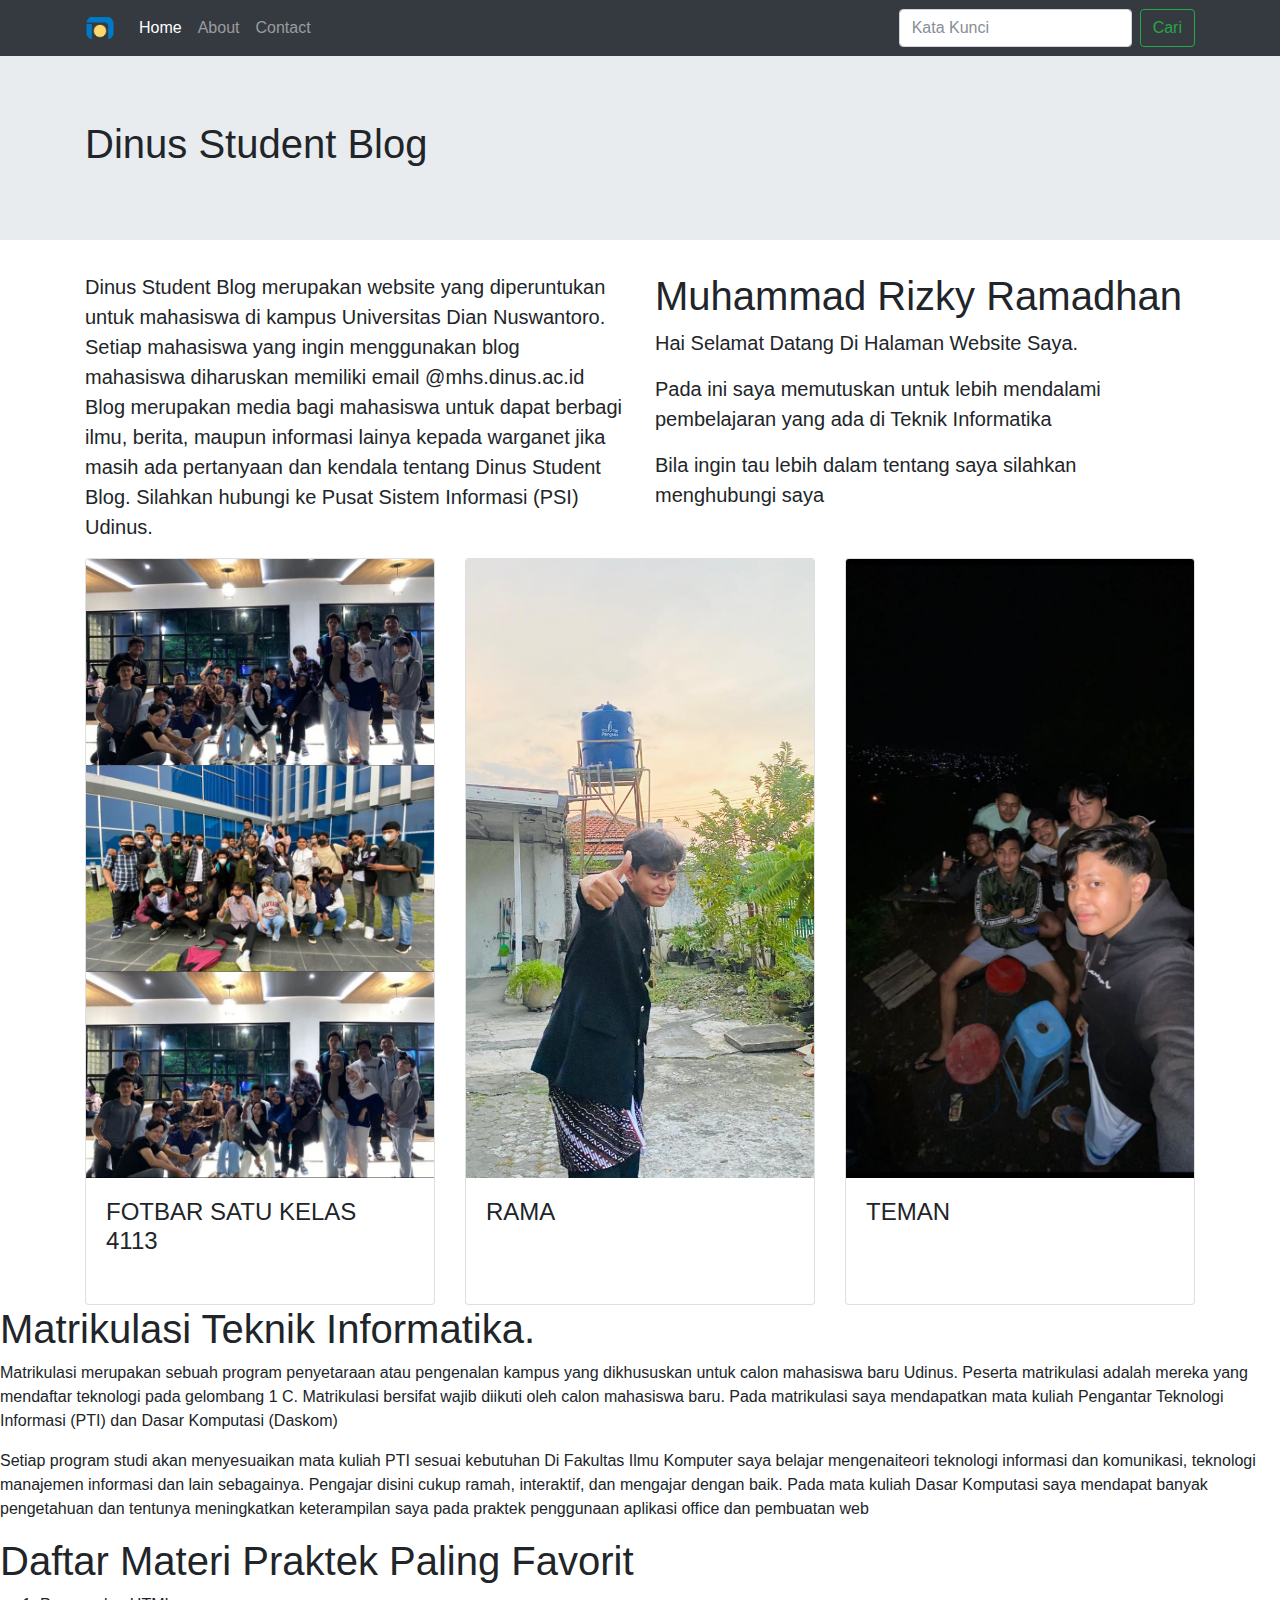
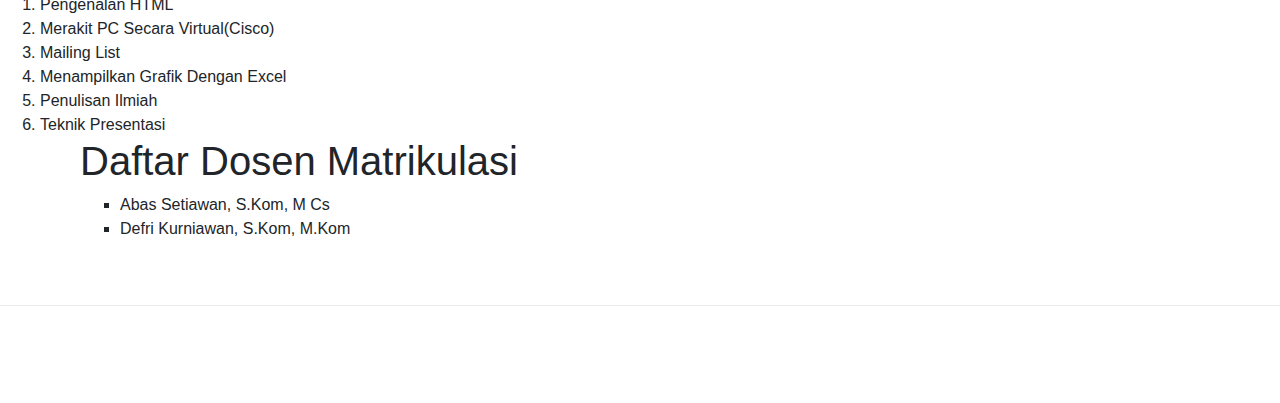
<file: index.html>
<html lang="en">

<head>
    <!-- Required meta tags -->
    <meta charset="utf-8">
    <meta name="viewport" content="width=device-width, initial-scale=1, shrink-to-fit=no">

    <!-- Bootstrap CSS -->
    <link rel="stylesheet" href="css/bootstrap.min.css">
    <link rel="stylesheet" type="text/css" href="style.css">
    <title>Udinus Student Blog</title>
    <link rel="icon" href="logodinus.jpg" type="image/png" sizes="144x144">
</head>

<body background="">
    <nav class="navbar navbar-expand-lg navbar-dark bg-dark">
        <div class="container">

            <a class="navbar-brand" href="index.html"><img src="logodinus.jpg" width="30" height="30"
                    class="d-inline-block align-top rounded-circle" alt=""></a>
            <button class="navbar-toggler" type="button" data-toggle="collapse" data-target="#navbarSupportedContent"
                aria-controls="navbarSupportedContent" aria-expanded="false" aria-label="Toggle navigation">
                <span class="navbar-toggler-icon"></span>
            </button>

            <div class="collapse navbar-collapse" id="navbarSupportedContent">
                <ul class="navbar-nav mr-auto">
                    <li class="nav-item active">
                        <a class="nav-link span" href="index.html">Home <span class="sr-only">(current)</span></a>
                    </li>
                    <li class="nav-item">
                        <a class="nav-link" href="about.html">About</a>
                    </li>
                    <li class="nav-item">
                        <a class="nav-link" href="contact.html">Contact</a>
                    </li>
                    <l class="nav-item">
                </ul>
                <form class="form-inline my-2 my-lg-0">
                    <input class="form-control mr-sm-2" type="text" placeholder="Kata Kunci" aria-label="Search">
                    <button class="btn btn-outline-success my-2 my-sm-0" type="submit">Cari</button>
                </form>
            </div>
        </div>
    </nav>
    <header>
        <div class="jumbotron jumbotron-fluid">
            <div class="container">
                <div class="row">
                    <div class="col">
                        <h1>Dinus Student Blog</h1>
                    </div>
                </div>
            </div>
        </div>
    </header>
    <div class="container">
        <div class="row">
            <div class="col">
                <p class="lead">Dinus Student Blog merupakan website yang diperuntukan untuk mahasiswa di kampus
                    Universitas Dian Nuswantoro. Setiap mahasiswa yang ingin menggunakan blog mahasiswa diharuskan
                    memiliki email
                    @mhs.dinus.ac.id Blog merupakan media bagi mahasiswa untuk dapat berbagi ilmu, berita, maupun
                    informasi lainya kepada warganet jika masih ada pertanyaan dan kendala tentang Dinus Student Blog.
                    Silahkan hubungi ke Pusat Sistem Informasi (PSI) Udinus.
                </p>
            </div>
            <!-- kolom 2 -->
            <div class="col">
                <h1>Muhammad Rizky Ramadhan</h1>
                <p class="lead">Hai Selamat Datang Di Halaman Website Saya.</p>
                <p class="lead">Pada ini saya memutuskan untuk lebih mendalami pembelajaran yang ada di Teknik
                    Informatika</p>
                <p class="lead">Bila ingin tau lebih dalam tentang saya silahkan menghubungi saya</p>
            </div>
        </div>
    </div>

    </div>
    <article class="card-post">
        <div class="container">
            <div class="row">
                <div class="col">

                    <div class="card-post card-deck">
                        <div class="card">
                            <img class="card-img-top" src="fotbar22.jpg" alt="Card image cap">
                            <div class="card-body">
                                <h4 class="card-title">FOTBAR SATU KELAS 4113</h4>
                            </div>
                            </a>
                            <p></p>
                        </div>

                        <div class="card">
                            <img class="card-img-top" src="rama.jpg" alt="Card image cap">
                            <div class="card-body">
                                <h4 class="card-title">RAMA</h4>
                            </div>
                            </a>
                        </div>

                        <div class="card">
                            <img class="card-img-top" src="teman2.jpg" alt="Card image cap">
                            <div class="card-body">
                                <h4 class="card-title">TEMAN</h4>
                            </div>
                            </a>
                        </div>
                    </div>
                    <div class="w-100"></div>
                    </a>
                </div>
            </div>
        </div>

        </div>
        </div>
        </div>
        <h1>Matrikulasi Teknik Informatika.</h1>
        <p>Matrikulasi merupakan sebuah program penyetaraan atau pengenalan kampus yang dikhususkan untuk calon
            mahasiswa baru Udinus. Peserta matrikulasi adalah mereka yang mendaftar teknologi
            pada gelombang 1 C. Matrikulasi bersifat wajib diikuti oleh calon mahasiswa baru. Pada matrikulasi saya
            mendapatkan mata kuliah Pengantar Teknologi Informasi (PTI) dan Dasar Komputasi (Daskom)
        </p>
        <p>Setiap program studi akan menyesuaikan mata kuliah PTI sesuai kebutuhan Di Fakultas Ilmu Komputer saya
            belajar mengenaiteori teknologi informasi dan komunikasi, teknologi
            manajemen informasi dan lain sebagainya. Pengajar disini cukup ramah, interaktif, dan mengajar dengan baik.
            Pada mata kuliah Dasar Komputasi saya mendapat banyak pengetahuan dan tentunya meningkatkan keterampilan
            saya pada praktek penggunaan aplikasi office dan pembuatan web
        </p>
        <h1>Daftar Materi Praktek Paling Favorit</h1>
        <OL TYPE=“1”> <LI>Pengenalan HTML</LI>
            <LI>Merakit PC Secara Virtual(Cisco)</LI>
            <LI>Mailing List</LI>
            <LI>Menampilkan Grafik Dengan Excel</LI>
            <LI>Penulisan Ilmiah</LI>
            <LI>Teknik Presentasi</LI>
             <OL TYPE=“A”>
                <h1>Daftar Dosen Matrikulasi</h1>
                <UL TYPE=“SQUARE”>
                    <LI>Abas Setiawan, S.Kom, M Cs</LI>
                    <LI>Defri Kurniawan, S.Kom, M.Kom</LI>
                    <UL TYPE=“A”>
    </article>

    <br>

    <br>

    <footer class="border border-bottom-0 border-left-0 border-right-0">
        <div class="container pt-3 pb-3 pt-md-5 pb-md-5">
            <div class="row">
                <div class="col">

                </div>
            </div>
        </div>
    </footer>
</body>

</html>
</file>
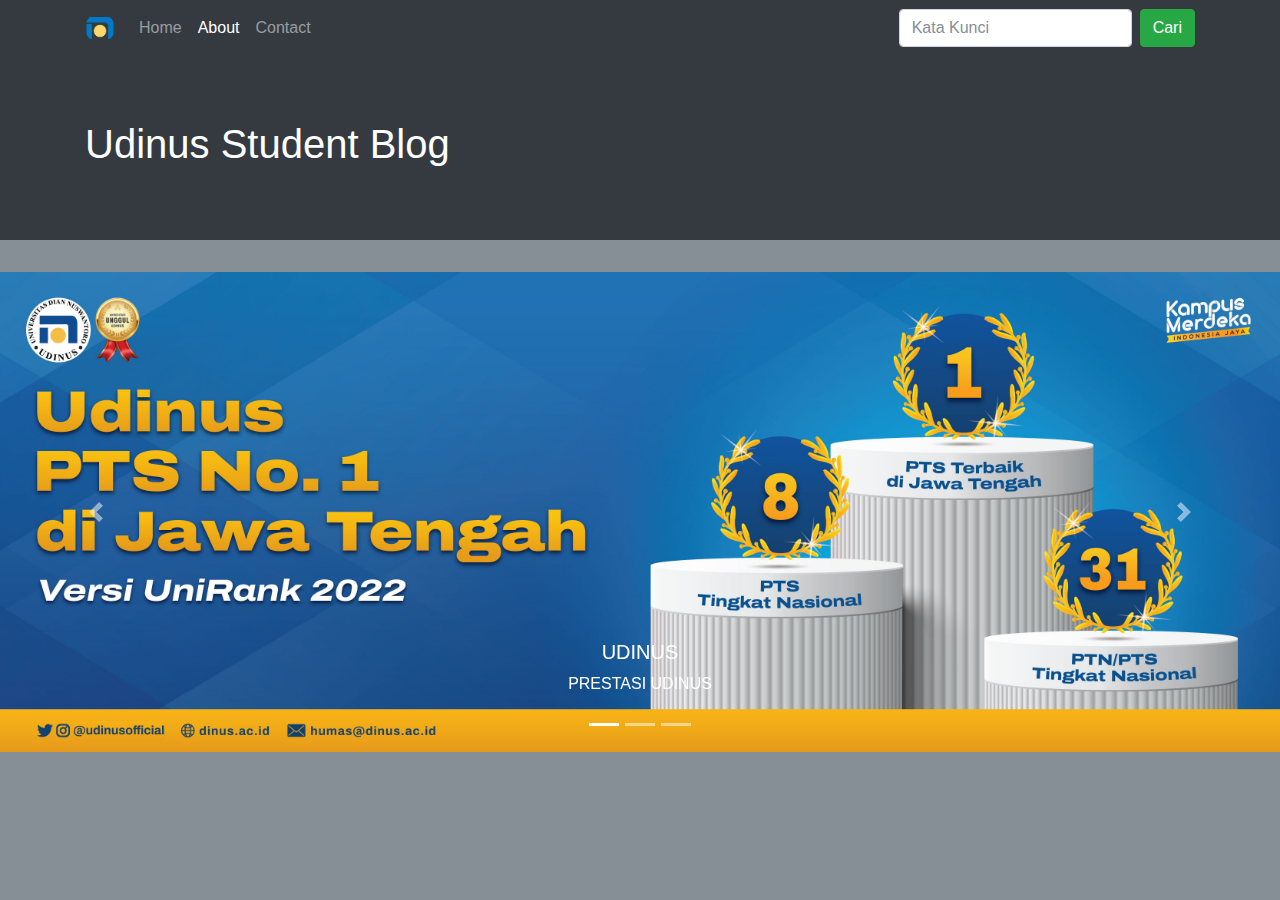
<file: about.html>
<!DOCTYPE html>
<html lang="en">

<head>
	<meta charset="UTF-8">
	<meta name="viewport" content="width=device-width, initial-scale=1.0">
	<meta http-equiv="X-UA-Compatible" content="ie=edge">
	<title>Udinus Student Blog</title>
	<link rel="icon" href="logodinus.jpg" type="image/png" sizes="144x144">
	<!-- botstrep -->
	<link rel="stylesheet" href="css/bootstrap.min.css">
	<title>About</title>
</head>

<body class="bg-secondary">
	<nav class="navbar navbar-expand-lg navbar-dark bg-dark">
		<div class="container">
			<a class="navbar-brand" href="index.html">
				<img src="logodinus.jpg" width="30" height="30" class="d-inline-block align-top rounded-circle" alt=""></a>
			<button class="navbar-toggler" type="button" data-toggle="collapse" data-target="#navbarSupportedContent" aria-controls="navbarSupportedContent"
			 aria-expanded="false" aria-label="Toggle navigation">
				<span class="navbar-toggler-icon"></span>
			</button>

			<div class="collapse navbar-collapse" id="navbarSupportedContent">
				<ul class="navbar-nav mr-auto">
					<li class="nav-item">
						<a class="nav-link" href="index.html">Home
							<span class="sr-only">(current)</span>
						</a>
					</li>
					<li class="nav-item active">
						<a class="nav-link" href="about.html">About</a>
					</li>
					<li class="nav-item">
						<a class="nav-link" href="contact.html">Contact</a>
					</li>
                    <li class="nav-item">
				</ul>
				<form class="form-inline my-2 my-lg-0">
					<input class="form-control mr-sm-2" type="text" placeholder="Kata Kunci" aria-label="Search">
					<button class="btn btn-success" type="submit">Cari</button>
				</form>
			</div>
		</div>
	</nav>

	<!-- HEADER -->

	<header>
		<div class="jumbotron jumbotron-fluid bg-dark text-white">
			<div class="container">
				<div class="row">
					<div class="col">
						<h1>Udinus Student Blog</h1>
					</div>
				</div>
			</div>
		</div>
	</header>

	<!-- NEXT -->


	<!-- CAROUSEL -->

	<div class="bd-example">
		<div id="carouselExampleCaptions" class="carousel slide" data-ride="carousel">
			<ol class="carousel-indicators">
				<li data-target="#carouselExampleCaptions" data-slide-to="0" class="active"></li>
				<li data-target="#carouselExampleCaptions" data-slide-to="1"></li>
				<li data-target="#carouselExampleCaptions" data-slide-to="2"></li>
			</ol>
			<div class="carousel-inner">
				<div class="carousel-item active">
					<img src="pts.jpg" class="d-block w-100" alt="...">
					<div class="carousel-caption d-none d-md-block">
						<h5>UDINUS</h5>
						<p>PRESTASI UDINUS</p>
					</div>
				</div>
				<div class="carousel-item">
					<img src="wujudkan.jpg" class="d-block w-100" alt="...">
					<div class="carousel-caption d-none d-md-block">
						<p class="text-dark">WUJUDKAN MASA DEPAN KAMU BERSAMA UDINUS</p>
					</div>
				</div>
				<div class="carousel-item">
					<img src="robot.jpg" class="d-block w-100" alt="...">
					<div class="carousel-caption d-none d-md-block">
						<h5>ROBOT</h5>
						<p>UDINUS CIPTAKAN ROBOT CATUR PERTAMA DI INDONESIA</p>
					</div>
				</div>
			</div>
			<a class="carousel-control-prev" href="#carouselExampleCaptions" role="button" data-slide="prev">
				<span class="carousel-control-prev-icon" aria-hidden="true"></span>
				<span class="sr-only">Previous</span>
			</a>
			<a class="carousel-control-next" href="#carouselExampleCaptions" role="button" data-slide="next">
				<span class="carousel-control-next-icon" aria-hidden="true"></span>
				<span class="sr-only">Next</span>
			</a>
		</div>
	</div>




	<script src="https://code.jquery.com/jquery-3.3.1.slim.min.js" integrity="sha384-q8i/X+965DzO0rT7abK41JStQIAqVgRVzpbzo5smXKp4YfRvH+8abtTE1Pi6jizo"
	 crossorigin="anonymous"></script>
	<script src="https://cdn.jsdelivr.net/npm/popper.js@1.14.7/dist/umd/popper.min.js" integrity="sha384-UO2eT0CpHqdSJQ6hJty5KVphtPhzWj9WO1clHTMGa3JDZwrnQq4sF86dIHNDz0W1"
	 crossorigin="anonymous"></script>
	<script src="https://cdn.jsdelivr.net/npm/bootstrap@4.3.1/dist/js/bootstrap.min.js" integrity="sha384-JjSmVgyd0p3pXB1rRibZUAYoIIy6OrQ6VrjIEaFf/nJGzIxFDsf4x0xIM+B07jRM"
	 crossorigin="anonymous"></script>
</body>

</html>
</file>
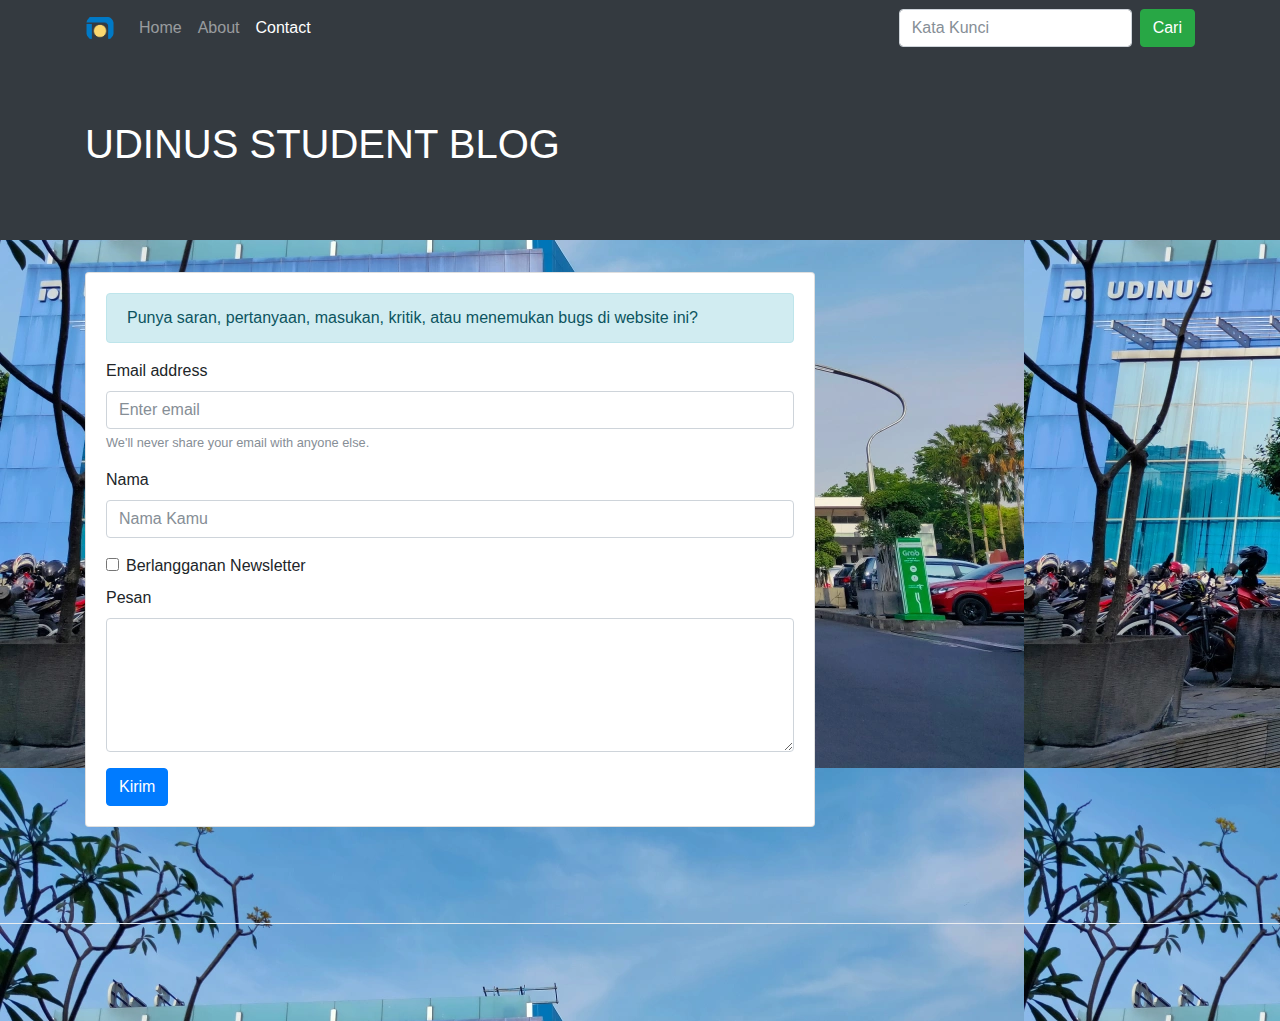
<file: contact.html>
<!DOCTYPE html>
<html lang="en">

<head>
    <!-- Required meta tags -->
    <meta charset="utf-8">
    <meta name="viewport" content="width=device-width, initial-scale=1, shrink-to-fit=no">
    <title>Udinus Student Blog</title>
    <link rel="icon" href="logodinus.jpg" type="image/png" sizes="144x144">

    <!-- Bootstrap CSS -->
	<link rel="stylesheet" href="css/bootstrap.css">
    <link rel="stylesheet" href="css/bootstrap.min.css">
</head>

<body background="udinus.jpeg">

    <nav class="navbar navbar-expand-lg navbar-dark bg-dark">
        <div class="container">

            <a class="navbar-brand" href="logodinus.jpg"><img src="logodinus.jpg" width="30" height="30" class="d-inline-block align-top rounded-circle"
            alt=""></a>
            <button class="navbar-toggler" type="button" data-toggle="collapse" data-target="#navbarSupportedContent" aria-controls="navbarSupportedContent"
                aria-expanded="false" aria-label="Toggle navigation">
        <span class="navbar-toggler-icon"></span>
        </button>

            <div class="collapse navbar-collapse" id="navbarSupportedContent">
                <ul class="navbar-nav mr-auto">
                    <li class="nav-item">
                        <a class="nav-link" href="index.html">Home <span class="sr-only">(current)</span></a>
                    </li>
                    <li class="nav-item">
                        <a class="nav-link" href="about.html">About</a>
                    </li>
                    <li class="nav-item active">
                        <a class="nav-link" href="contact.html">Contact</a>
                    </li>
                    <li class="nav-item">
                </ul>
                <form class="form-inline my-2 my-lg-0">
                    <input class="form-control mr-sm-2" type="text" placeholder="Kata Kunci" aria-label="Search">
                    <button class="btn btn-success my-2 my-sm-0" type="submit">Cari</button>
                </form>
            </div>
        </div>
    </nav>

    <header>
        <div class="jumbotron jumbotron-fluid bg-dark text-white">
            <div class="container">
                <div class="row">
                    <div class="col">
                        <h1>UDINUS STUDENT BLOG</h1>
                    </div>
                </div>
            </div>
        </div>
    </header>

    <article>
        <div class="container">
            <div class="row">
                <div class="col-sm-12 col-lg-8 mb-5">

                    <div class="card">
                        <div class="card-body">

                            <div class="alert alert-info" role="alert">
                                Punya saran, pertanyaan, masukan, kritik, atau menemukan bugs di website ini?
                            </div>
                            

                            <form>
                                <div class="form-group">
                                    <label for="email">Email address</label>
                                    <input type="email" class="form-control" id="email" aria-describedby="emailHelp" placeholder="Enter email">
                                    <small id="emailHelp" class="form-text text-muted">We'll never share your email with anyone else.</small>
                                </div>
                                <div class="form-group">
                                    <label for="nama">Nama</label>
                                    <input type="text" class="form-control" id="nama" placeholder="Nama Kamu">
                                </div>
                                
                                <div class="form-check">
                                    <label class="form-check-label">
                                    <input type="checkbox" class="form-check-input">
                                    Berlangganan Newsletter
                                    </label>
                                </div>

                                <div class="form-group">
                                    <label for="exampleInputPassword1">Pesan</label>
                                    <textarea class="form-control" rows="5" id="exampleInputPassword1"></textarea>
                                </div>

                                <button type="submit" class="btn btn-primary">Kirim</button>
                            </form>

                        
                        </div>
                    </div>
                </div>

    </article>

    <br>

    <br>
    

    <footer class="border border-bottom-0 border-left-0 border-right-0">
        <div class="container pt-3 pb-3 pt-md-5 pb-md-5">
            <div class="row">
                <div class="col">

                </div>
            </div>
        </div>
    </footer>


    <!-- Optional JavaScript -->
    <!-- jQuery first, then Popper.js, then Bootstrap JS -->
    <script src="https://code.jquery.com/jquery-3.2.1.slim.min.js" integrity="sha384-KJ3o2DKtIkvYIK3UENzmM7KCkRr/rE9/Qpg6aAZGJwFDMVNA/GpGFF93hXpG5KkN"
        crossorigin="anonymous"></script>
    <script src="https://cdnjs.cloudflare.com/ajax/libs/popper.js/1.11.0/umd/popper.min.js" integrity="sha384-b/U6ypiBEHpOf/4+1nzFpr53nxSS+GLCkfwBdFNTxtclqqenISfwAzpKaMNFNmj4"
        crossorigin="anonymous"></script>
    <script src="https://maxcdn.bootstrapcdn.com/bootstrap/4.0.0-beta/js/bootstrap.min.js" integrity="sha384-h0AbiXch4ZDo7tp9hKZ4TsHbi047NrKGLO3SEJAg45jXxnGIfYzk4Si90RDIqNm1"
        crossorigin="anonymous"></script>
</body>

</html>
</file>
<file: style.css>
.paragraph1 {
    font-size: 200;
}
</file>
